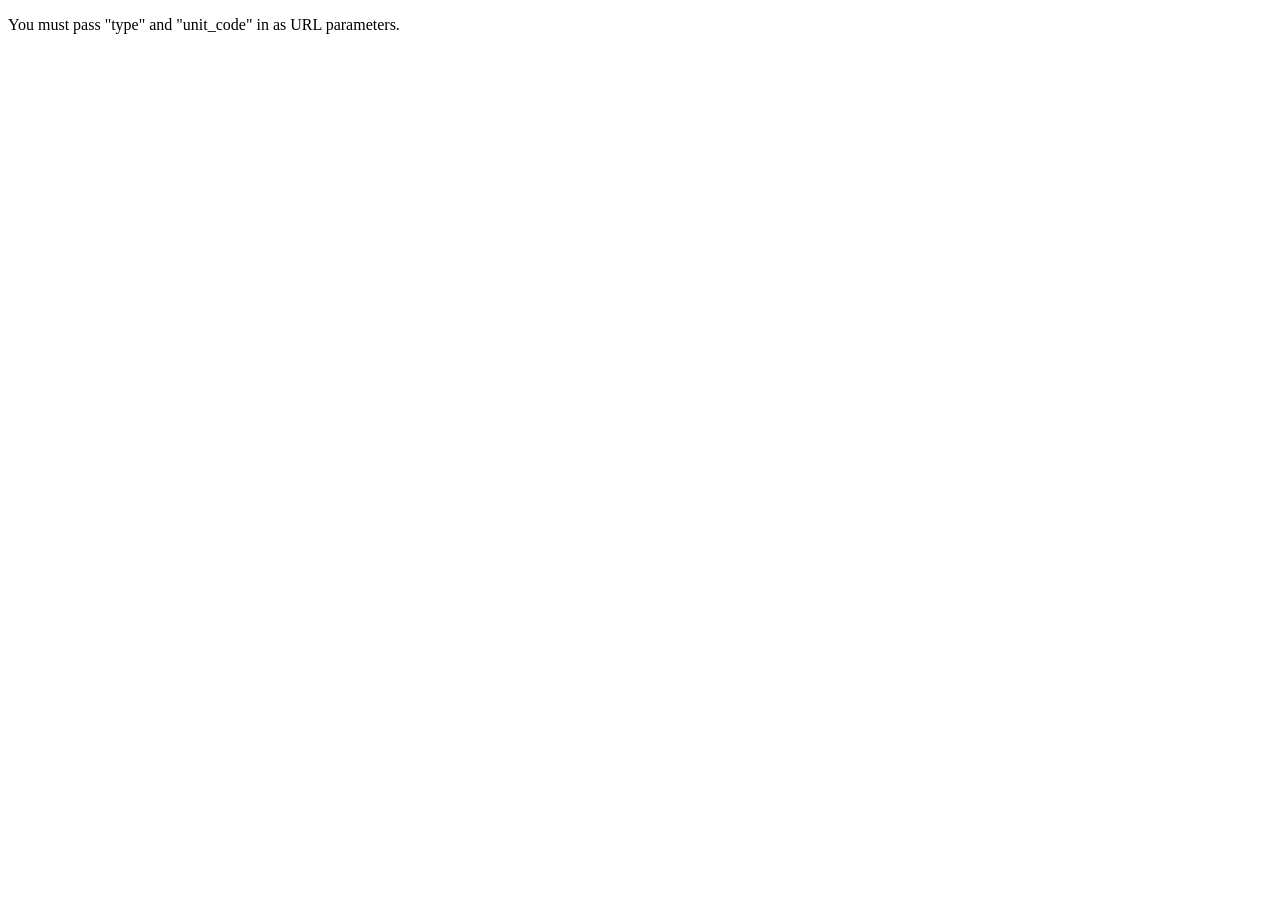
<file: index.html>
<!DOCTYPE html>
<html lang="en">
  <head>
    <meta charset="utf-8">
    <meta name="viewport" content="width=device-width, initial-scale=1">
    <title>Submit | Places | InsideMaps</title>
    <link href="http://www.nps.gov/lib/bootstrap/3.3.2/css/nps-bootstrap.min.css" rel="stylesheet">
    <link href="https://maxcdn.bootstrapcdn.com/font-awesome/4.3.0/css/font-awesome.min.css" rel="stylesheet">
    <link href="assets/css/main.css" rel="stylesheet">
    <link href="http://www.nps.gov/lib/assets/img/favicon.ico" rel="shortcut icon">
    <link href="http://www.nps.gov/lib/assets/img/apple-touch-icon-144x144-precomposed.png" rel="apple-touch-icon-precomposed" sizes="144x144">
    <link href="http://www.nps.gov/lib/assets/img/apple-touch-icon-114x114-precomposed.png" rel="apple-touch-icon-precomposed" sizes="114x114">
    <link href="http://www.nps.gov/lib/assets/img/apple-touch-icon-72x72-precomposed.png" rel="apple-touch-icon-precomposed" sizes="72x72">
    <link href="http://www.nps.gov/lib/assets/img/apple-touch-icon-57x57-precomposed.png" rel="apple-touch-icon-precomposed">
  </head>
  <body>
    <div class="container-fluid">
      <div class="row">
        <div class="col-md-12">
          <div id="locked" style="display:none;">
            <p>Sorry, but editing has been locked for <span id="locked-park-name"></span> (read more about "locked" parks <a href="https://www.nps.gov/maps/tools/places/workflows/" target="_blank">here</a>). If you'd like to add, change, or delete a location, click the "Email" button and compose a message to this park's Places steward(s).</p>
            <button class="btn btn-default" style="display:none;">Cancel</button>
            <a class="btn btn-primary">Email</a>
          </div>
          <div id="map">
          </div>
          <div id="buttons">
            <p id="message">Pan/zoom the map until you find the location of the place you want to add. Then click the "Drop a Pin" button.</p>
            <button class="btn btn-default" id="cancel">Cancel</button>
            <button class="btn btn-danger" id="delete">Delete</button>
            <button class="btn btn-primary" id="drop">Drop a Pin</button>
            <button class="btn btn-primary" id="submit">Submit</button>
          </div>
        </div>
      </div>
    </div>
    <div id="backdrop" class="in modal-backdrop"></div>
    <div id="loading" class="active progress progress-striped" style="">
      <div aria-valuemax="100" aria-valuemin="100" aria-valuenow="100" class="progress-bar" role="progressbar">
      </div>
    </div>
    <script src="https://ajax.googleapis.com/ajax/libs/jquery/2.1.3/jquery.min.js"></script>
    <script src="http://www.nps.gov/lib/bootstrap/3.3.2/js/nps-bootstrap.min.js"></script>
    <script src="assets/libs/geojson2osm/geojson2osm.min.js"></script>
    <script src="assets/libs/osmauth/osmauth.min.js"></script>
    <script src="assets/js/main.js"></script>
  </body>
</html>
</file>
<file: assets/css/main.css>
html,
body,
.container-fluid,
.row,
.col-md-12,
#map {
  height: 100%;
}
#map {
  height: 100%;
  left: 0;
  position: absolute;
  top: 0;
  width: 100%;
}
#locked {
  background-color: #fff;
  border-bottom-left-radius: 4px;
  border-bottom-right-radius: 4px;
  left: 50%;
  margin-left: -150px;
  padding: 10px 12px;
  position: absolute;
  right: 0;
  top: 0;
  text-align: center;
  width: 300px;
  z-index: 999999999;
}
.wrapper {
  position: absolute;
  text-align: center;
  width: 100%;
  z-index: 1;
}
.panel {
  border-bottom-left-radius: 4px;
  border-bottom-right-radius: 4px;
  border-top: none;
  display: inline-block;
}
.panel p {
  margin-bottom: 0;
}
.leaflet-popup-content input {
  font-weight: normal !important;
  width: 175px !important;
}
#buttons {
  background: rgb(0, 0, 0);
  background: rgba(0, 0, 0, 0.5);
  bottom: 30px;
  display: none;
  left: 0;
  padding: 6px 12px;
  position: absolute;
  right: 0;
  text-align: center;
  z-index: 1;
}
#buttons p {
  color: #fff;
  font-weight: bold;
}
#backdrop {
  display: none;
}
#loading {
  display: none;
  left: 50%;
  margin-left: -150px;
  margin-top: -10px;
  position: fixed;
  top: 50%;
  width: 300px;
  z-index: 999999999;
}
#loading div {
  width: 100%;
}
</file>
